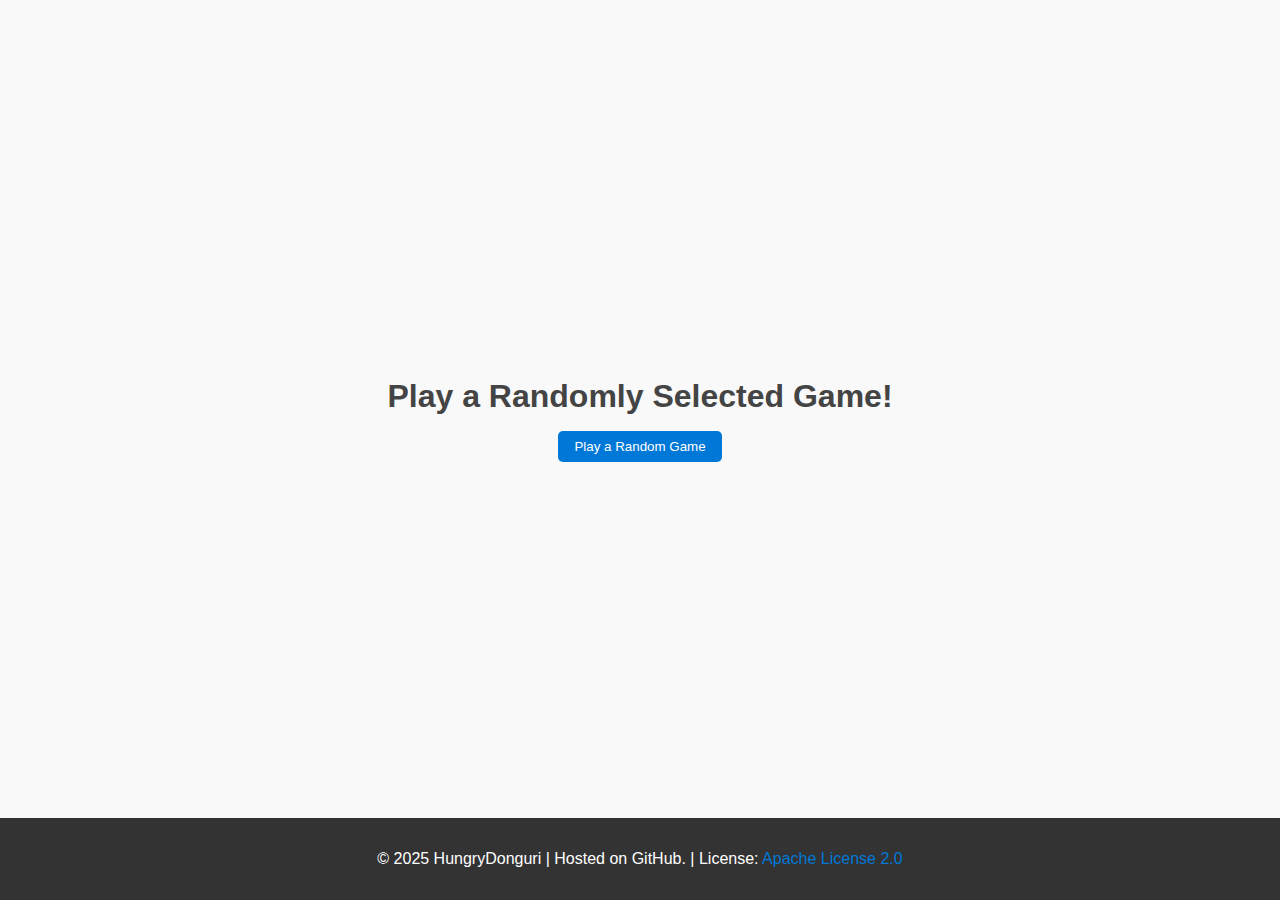
<file: index.html>
<!DOCTYPE html>
<html lang="en">
    <head>
        <title>Error</title>
    </head>
    <body>
        <h1>Error</h1>
        <p>JavaScript is disabled. Please check your browser settings.</p>
    </body>
    <script type="text/javascript" src="script.js"></script>
</html>
</file>
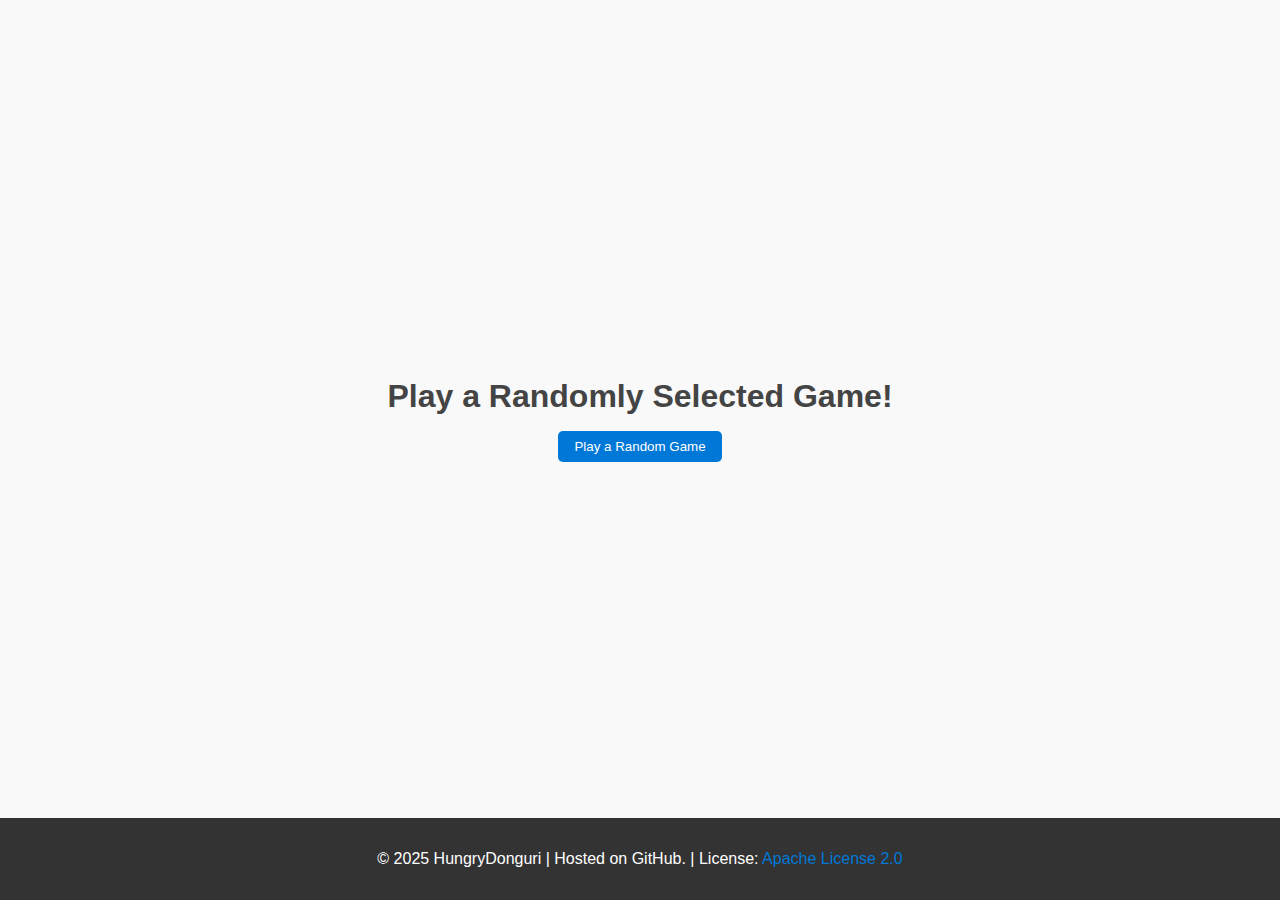
<file: en/index.html>
<!DOCTYPE html>
<!--Copyright 2025 HungryDonguri-->
<html lang="en">
<head>
    <meta charset="UTF-8">
    <meta name="viewport" content="width=device-width, initial-scale=1.0">
    <title>Play a Randomly Selected Game!</title>
    <link rel="stylesheet" href="style.css">
    <link rel="icon" type="image/x-icon" href="/favicon.ico">
</head>
<body>
    <div class="main-content">
    <header>
        <h1>Play a Randomly Selected Game!</h1>
    </header>
    <main>
        <button id="play-button">Play a Random Game</button>
    </main>
    </div>
    <footer>
        <p>&copy; 2025 HungryDonguri | Hosted on GitHub. | License: <a href="https://raw.githubusercontent.com/HungryDonguri/random/refs/heads/main/LICENSE">Apache License 2.0</a></p>
    </footer>
    <script src="script.js"></script>
</body>
</file>
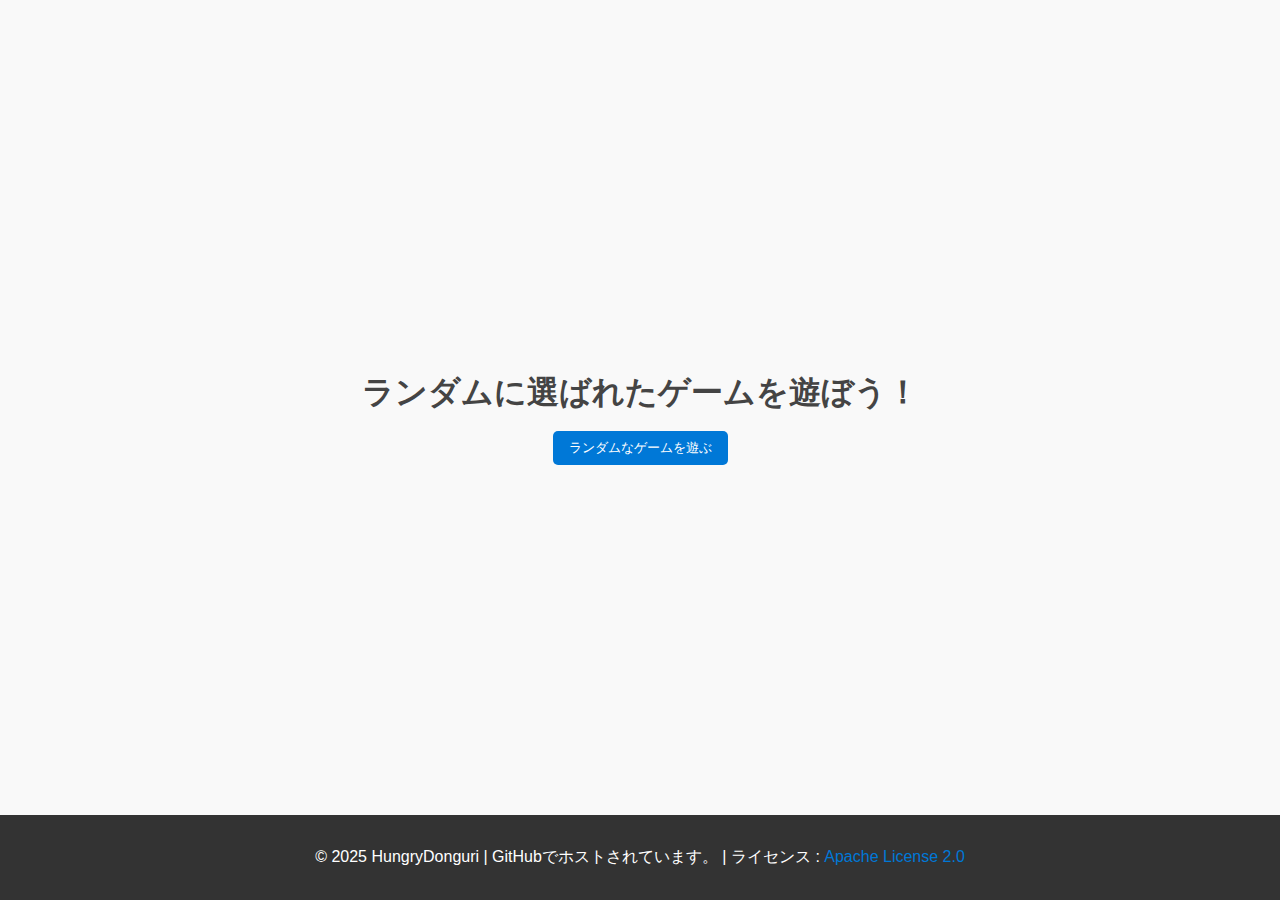
<file: ja/index.html>
<!DOCTYPE html>
<!--Copyright 2025 HungryDonguri-->
<html lang="ja">
<head>
    <meta charset="UTF-8">
    <meta name="viewport" content="width=device-width, initial-scale=1.0">
    <title>ランダムに選ばれたゲームを遊ぼう！</title>
    <link rel="stylesheet" href="style.css">
    <link rel="icon" type="image/x-icon" href="/favicon.ico">
</head>
<body>
    <div class="main-content">
    <header>
        <h1>ランダムに選ばれたゲームを遊ぼう！</h1>
    </header>
    <main>
        <button id="play-button">ランダムなゲームを遊ぶ</button>
    </main>
    </div>
    <footer>
        <p>&copy; 2025 HungryDonguri | GitHubでホストされています。 | ライセンス : <a href="https://raw.githubusercontent.com/HungryDonguri/random/refs/heads/main/LICENSE">Apache License 2.0</a></p>
    </footer>
    <script src="script.js"></script>
</body>
</file>
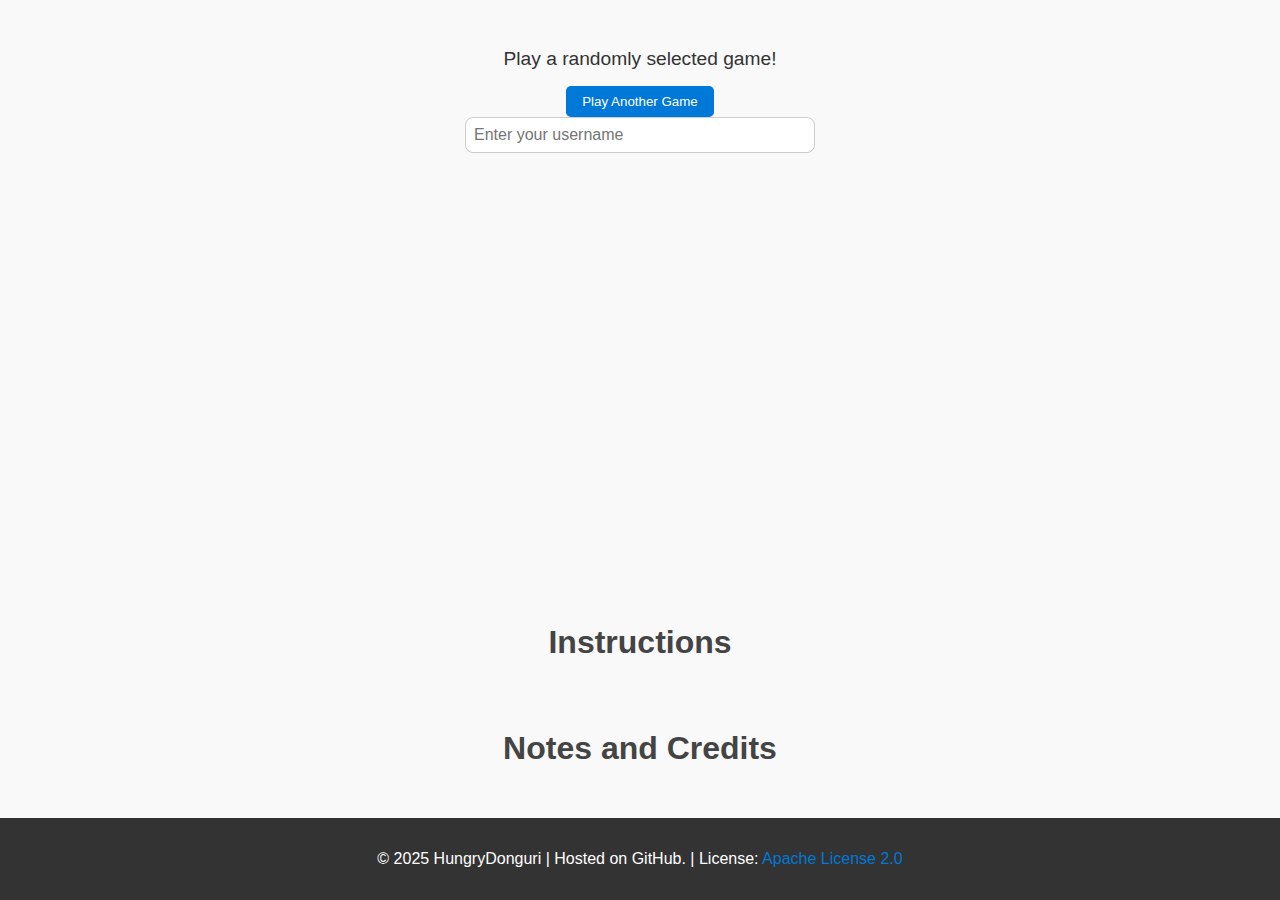
<file: en/play/index.html>
<!DOCTYPE html>
<!--Copyright 2025 HungryDonguri-->
<html lang="en"></html>
<head>
    <meta charset="UTF-8">
    <meta name="viewport" content="width=device-width, initial-scale=1.0">
    <title>Play a Randomly Selected Game!</title>
    <link rel="stylesheet" href="../../play.css">
    <link rel="icon" type="image/x-icon" href="../../favicon.ico">
</head>
<body>
    <div class="main-content">
    <header>
        <p class="description">Play a randomly selected game!</p>
    </header>
    <main>
        <button id="reload-button">Play Another Game</button>
    </main>
    </div>
    <div class="user-input">
        <input type="text" id="username" name="username" placeholder="Enter your username">
    </div>
    <h1><a id="d-title"></a></h1>
    <iframe src="https://turbowarp.org/1166529417/embed" width="482" height="412" allowtransparency="true" frameborder="0" scrolling="no" allowfullscreen></iframe>
    <h1 id="instr">Instructions</h1>
    <p class="infotext" id="instr-text"></p>
    <h1 id="memocre">Notes and Credits</h1>
    <p class="infotext" id="memocre-text"></p>
    <footer>
        <p>&copy; 2025 HungryDonguri | Hosted on GitHub. | License: <a href="https://raw.githubusercontent.com/HungryDonguri/random/refs/heads/main/LICENSE">Apache License 2.0</a></p>
    </footer>
    <script src="../../play.js"></script>
</body>
</file>
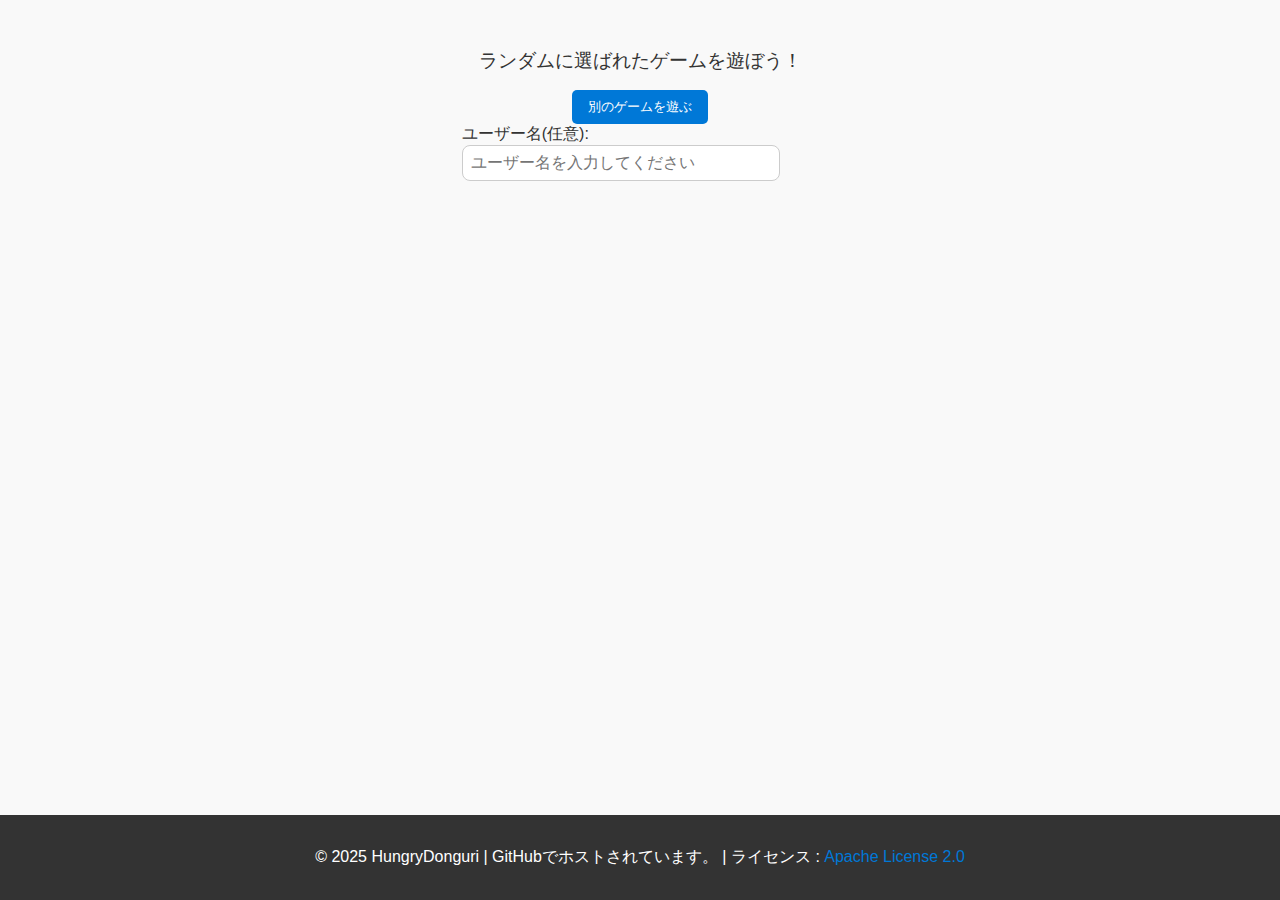
<file: ja/play/index.html>
<!DOCTYPE html>
<!--Copyright 2025 HungryDonguri-->
<html lang="ja">
<head>
    <meta charset="UTF-8">
    <meta name="viewport" content="width=device-width, initial-scale=1.0">
    <title>ランダムに選ばれたゲームを遊ぼう！</title>
    <link rel="stylesheet" href="style.css">
    <link rel="icon" href="/favicon.ico">
</head>
<body>
    <div class="main-content">
    <header>
        <p class="description">ランダムに選ばれたゲームを遊ぼう！</p>
    </header>
    <main>
        <button id="reload-button">別のゲームを遊ぶ</button>
    </main>
    </div>
    <div class="user-input">
        <label for="username">ユーザー名(任意):</label>
        <input type="text" id="username" name="username" placeholder="ユーザー名を入力してください">
    </div>
    <iframe src="https://turbowarp.org/1166529417/embed" width="482" height="412" allowtransparency="true" frameborder="0" scrolling="no" allowfullscreen></iframe>
    <footer>
        <p>&copy; 2025 HungryDonguri | GitHubでホストされています。 | ライセンス : <a href="https://raw.githubusercontent.com/HungryDonguri/random/refs/heads/main/LICENSE">Apache License 2.0</a></p>
    </footer>
    <script src="script.js"></script>
</body>
</file>
<file: en/style.css>
body {
    font-family: 'Arial', sans-serif;
    margin: 0;
    padding: 0;
    background-color: #f9f9f9;
    color: #333;
    display: flex;
    flex-direction: column; /* 縦方向に配置 */
    height: 100vh; /* ビューポート全体の高さ */
}

.main-content {
    display: flex;
    flex: 1; /* 残りのスペースを占有 */
    justify-content: center; /* 水平方向の中央揃え */
    align-items: center; /* 垂直方向の中央揃え */
    flex-direction: column; /* 必要に応じて縦方向に配置 */
}


h1, h2, h3, h4, h5, h6 {
    color: #444;
    margin-bottom: 1rem;
}

a {
    color: #0078d7;
    text-decoration: none;
    transition: color 0.3s ease;
}

a:hover {
    color: #005a9e;
}

button {
    background-color: #0078d7;
    color: #fff;
    border: none;
    padding: 0.5rem 1rem;
    border-radius: 5px;
    cursor: pointer;
    transition: background-color 0.3s ease;
}

button:hover {
    background-color: #005a9e;
}

.container {
    max-width: 1200px;
    margin: 0 auto;
    padding: 1rem;
}

.card {
    background-color: #fff;
    border: 1px solid #ddd;
    border-radius: 8px;
    box-shadow: 0 2px 4px rgba(0, 0, 0, 0.1);
    padding: 1.5rem;
    margin-bottom: 1.5rem;
    transition: transform 0.3s ease, box-shadow 0.3s ease;
}

.card:hover {
    transform: translateY(-5px);
    box-shadow: 0 4px 8px rgba(0, 0, 0, 0.15);
}

footer {
    text-align: center;
    padding: 1rem 0;
    background-color: #333;
    color: #fff;
    margin-top: auto; /* フッターを最下部に配置 */
    width: 100%; /* フッターを画面幅いっぱいにする */
}
</file>
<file: ja/style.css>
body {
    font-family: 'Arial', sans-serif;
    margin: 0;
    padding: 0;
    background-color: #f9f9f9;
    color: #333;
    display: flex;
    flex-direction: column; /* 縦方向に配置 */
    height: 100vh; /* ビューポート全体の高さ */
}

.main-content {
    display: flex;
    flex: 1; /* 残りのスペースを占有 */
    justify-content: center; /* 水平方向の中央揃え */
    align-items: center; /* 垂直方向の中央揃え */
    flex-direction: column; /* 必要に応じて縦方向に配置 */
}


h1, h2, h3, h4, h5, h6 {
    color: #444;
    margin-bottom: 1rem;
}

a {
    color: #0078d7;
    text-decoration: none;
    transition: color 0.3s ease;
}

a:hover {
    color: #005a9e;
}

button {
    background-color: #0078d7;
    color: #fff;
    border: none;
    padding: 0.5rem 1rem;
    border-radius: 5px;
    cursor: pointer;
    transition: background-color 0.3s ease;
}

button:hover {
    background-color: #005a9e;
}

.container {
    max-width: 1200px;
    margin: 0 auto;
    padding: 1rem;
}

.card {
    background-color: #fff;
    border: 1px solid #ddd;
    border-radius: 8px;
    box-shadow: 0 2px 4px rgba(0, 0, 0, 0.1);
    padding: 1.5rem;
    margin-bottom: 1.5rem;
    transition: transform 0.3s ease, box-shadow 0.3s ease;
}

.card:hover {
    transform: translateY(-5px);
    box-shadow: 0 4px 8px rgba(0, 0, 0, 0.15);
}

footer {
    text-align: center;
    padding: 1rem 0;
    background-color: #333;
    color: #fff;
    margin-top: auto; /* フッターを最下部に配置 */
    width: 100%; /* フッターを画面幅いっぱいにする */
}
</file>
<file: play.css>
body {
    font-family: 'Arial', sans-serif;
    margin: 0;
    padding: 0;
    background-color: #f9f9f9;
    color: #333;
    display: flex;
    flex-direction: column; /* 縦方向に配置 */
    align-items: center; /* 水平方向の中央揃え */
    height: 100vh; /* ビューポート全体の高さ */
}

.main-content {
    display: flex;
    flex-direction: column; /* 縦方向に配置 */
    align-items: center; /* 水平方向の中央揃え */
    margin-top: 3rem; /* 最上部から少し下に配置 */
    gap: 1rem; /* ボタンと説明の間にスペースを追加 */
}
.description {
    margin: 0; /* 不要な余白を削除 */
    text-align: center; /* テキストを中央揃え */
    font-size: 1.2rem; /* 説明文のフォントサイズを調整 */
}

h1, h2, h3, h4, h5, h6 {
    color: #444;
    margin-bottom: 1rem;
}

a {
    color: #0078d7;
    text-decoration: none;
    transition: color 0.3s ease;
}

a:hover {
    color: #005a9e;
}

button {
    background-color: #0078d7;
    color: #fff;
    border: none;
    padding: 0.5rem 1rem;
    border-radius: 5px;
    cursor: pointer;
    transition: background-color 0.3s ease;
    white-space: nowrap; /* ボタン内のテキストを改行させない */
}

button:hover {
    background-color: #005a9e;
}

.container {
    max-width: 1200px;
    margin: 0 auto;
    padding: 1rem;
}

.card {
    background-color: #fff;
    border: 1px solid #ddd;
    border-radius: 8px;
    box-shadow: 0 2px 4px rgba(0, 0, 0, 0.1);
    padding: 1.5rem;
    margin-bottom: 1.5rem;
    transition: transform 0.3s ease, box-shadow 0.3s ease;
}

.card:hover {
    transform: translateY(-5px);
    box-shadow: 0 4px 8px rgba(0, 0, 0, 0.15);
}

footer {
    text-align: center;
    padding: 1rem 0;
    background-color: #333;
    color: #fff;
    margin-top: auto; /* フッターを最下部に配置 */
    width: 100%; /* フッターを画面幅いっぱいにする */
}
input[type="text"] {
    width: 100%; /* 親要素の幅に依存 */
    max-width: 100%; /* 親要素の幅を超えないようにする */
    padding: 0.5rem;
    border: 1px solid #ccc;
    border-radius: 8px;
    font-size: 1rem;
    outline: none;
    transition: border-color 0.3s ease, box-shadow 0.3s ease;
}

input[type="text"]:focus {
    border-color: #0078d7;
    box-shadow: 0 0 5px rgba(0, 120, 215, 0.5);
}
.project {
    display: flex;
    justify-content: center; /* 水平方向の中央揃え */
    align-items: center; /* 垂直方向の中央揃え */
    margin-top: 2rem; /* ボタンなどとの間にスペースを追加 */
}

.user-input {
    display: flex; /* 子要素を横並びにする */
    justify-content: center; /* 子要素を中央揃え */
    width: 100%; /* 必要に応じて幅を調整 */
    max-width: 350px; /* 無駄な横幅を制限 */
    margin: 0 auto; /* 中央揃え */
}
</file>
<file: ja/play/style.css>
body {
    font-family: 'Arial', sans-serif;
    margin: 0;
    padding: 0;
    background-color: #f9f9f9;
    color: #333;
    display: flex;
    flex-direction: column; /* 縦方向に配置 */
    align-items: center; /* 水平方向の中央揃え */
    height: 100vh; /* ビューポート全体の高さ */
}

.main-content {
    display: flex;
    flex-direction: column; /* 縦方向に配置 */
    align-items: center; /* 水平方向の中央揃え */
    margin-top: 3rem; /* 最上部から少し下に配置 */
    gap: 1rem; /* ボタンと説明の間にスペースを追加 */
}
.description {
    margin: 0; /* 不要な余白を削除 */
    text-align: center; /* テキストを中央揃え */
    font-size: 1.2rem; /* 説明文のフォントサイズを調整 */
}

h1, h2, h3, h4, h5, h6 {
    color: #444;
    margin-bottom: 1rem;
}

a {
    color: #0078d7;
    text-decoration: none;
    transition: color 0.3s ease;
}

a:hover {
    color: #005a9e;
}

button {
    background-color: #0078d7;
    color: #fff;
    border: none;
    padding: 0.5rem 1rem;
    border-radius: 5px;
    cursor: pointer;
    transition: background-color 0.3s ease;
    white-space: nowrap; /* ボタン内のテキストを改行させない */
}

button:hover {
    background-color: #005a9e;
}

.container {
    max-width: 1200px;
    margin: 0 auto;
    padding: 1rem;
}

.card {
    background-color: #fff;
    border: 1px solid #ddd;
    border-radius: 8px;
    box-shadow: 0 2px 4px rgba(0, 0, 0, 0.1);
    padding: 1.5rem;
    margin-bottom: 1.5rem;
    transition: transform 0.3s ease, box-shadow 0.3s ease;
}

.card:hover {
    transform: translateY(-5px);
    box-shadow: 0 4px 8px rgba(0, 0, 0, 0.15);
}

footer {
    text-align: center;
    padding: 1rem 0;
    background-color: #333;
    color: #fff;
    margin-top: auto; /* フッターを最下部に配置 */
    width: 100%; /* フッターを画面幅いっぱいにする */
}
input[type="text"] {
    width: 100%;
    max-width: 300px;
    padding: 0.5rem;
    border: 1px solid #ccc;
    border-radius: 8px; /* 角を丸くする */
    font-size: 1rem;
    outline: none;
    transition: border-color 0.3s ease, box-shadow 0.3s ease;
}

input[type="text"]:focus {
    border-color: #0078d7;
    box-shadow: 0 0 5px rgba(0, 120, 215, 0.5);
}
.project {
    display: flex;
    justify-content: center; /* 水平方向の中央揃え */
    align-items: center; /* 垂直方向の中央揃え */
    margin-top: 2rem; /* ボタンなどとの間にスペースを追加 */
}
</file>
